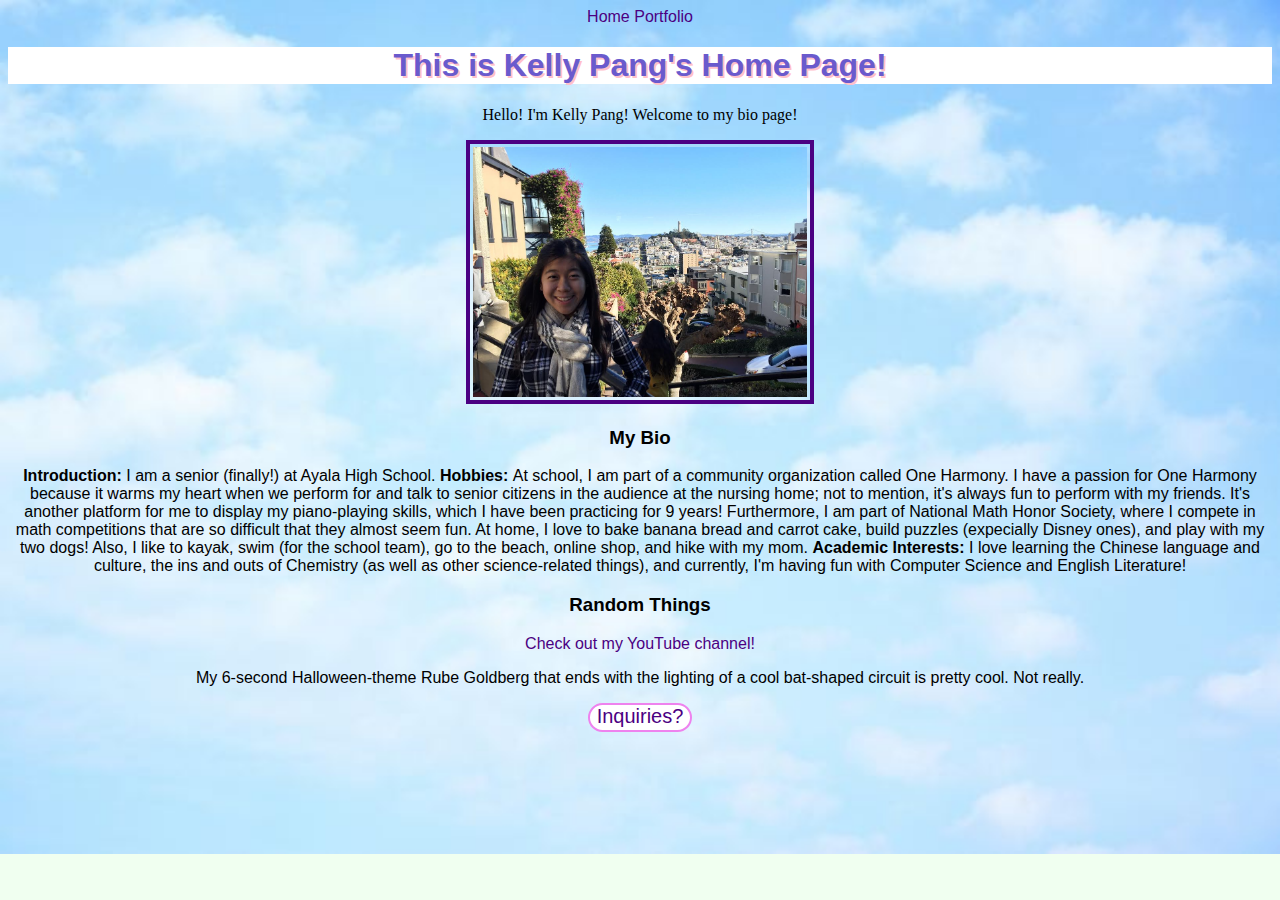
<file: index.html>
<!doctype html>
<html lang="en">
<!-- The tags below specify the meta (browser data) and page title -->
  <head>
    <link href="style.css" rel="stylesheet" type="text/css"> 
	<meta charset="utf-8">
    <title>Kelly Pang's Web Page</title>
  </head>
<!-- The tags below are what is displayed on the actual page -->
  <body>
    <a href="index.html">Home</a>
    <a href="Portfolio/portfolio.html">Portfolio</a>
<!-- Below I added a style attribute to the heading 1 tag to change the color/font-size/font-family. 
	Fonts are capitalized. 
-->
    <h1>This is Kelly Pang's Home Page!</h1>
	<p style="font-family:Arial Black">Hello! I'm Kelly Pang! Welcome to my bio page! </p>
<!-- Click the picture to reach a link! -->
	<a href="http://www.sanfrancisco.travel/"><img src="Images/me.jpg" height="250"></a>

	<h3> My Bio </h3>
	<p class="bio"><span>Introduction: </span>I am a senior (finally!) at Ayala High School. <span>Hobbies: </span>At school, I am part of a community organization called One Harmony. I have a passion for One Harmony because it warms my heart when we perform for and talk to senior citizens in the audience at the nursing home; not to mention, it's always fun to perform with my friends. It's another platform for me to display my piano-playing skills, which I have been practicing for 9 years! Furthermore, I am part of National Math Honor Society, where I compete in math competitions that are so difficult that they almost seem fun. At home, I love to bake banana bread and carrot cake, build puzzles (expecially Disney ones), and play with my two dogs! Also, I like to kayak, swim (for the school team), go to the beach, online shop, and hike with my mom. <span>Academic Interests: </span>I love learning the Chinese language and culture, the ins and outs of Chemistry (as well as other science-related things), and currently, I'm having fun with Computer Science and English Literature!
	
	<h3>Random Things</h3>
	<a href="https://www.youtube.com/channel/UC1nusldE1tEJlCPjoQfNaCw"> 
	   Check out my YouTube channel!</a>
	<p>My 6-second Halloween-theme Rube Goldberg that ends with the lighting of a cool bat-shaped circuit is pretty cool. Not really. </p>
	
	<p></p>
	<div>
		<a href="https://www.google.com/webhp?hl=en&sa=X&ved=0ahUKEwjnnNanh9jOAhUL22MKHVbbC9wQPAgD">Inquiries?</a>	
	</div>
  </body>
</html>
</file>
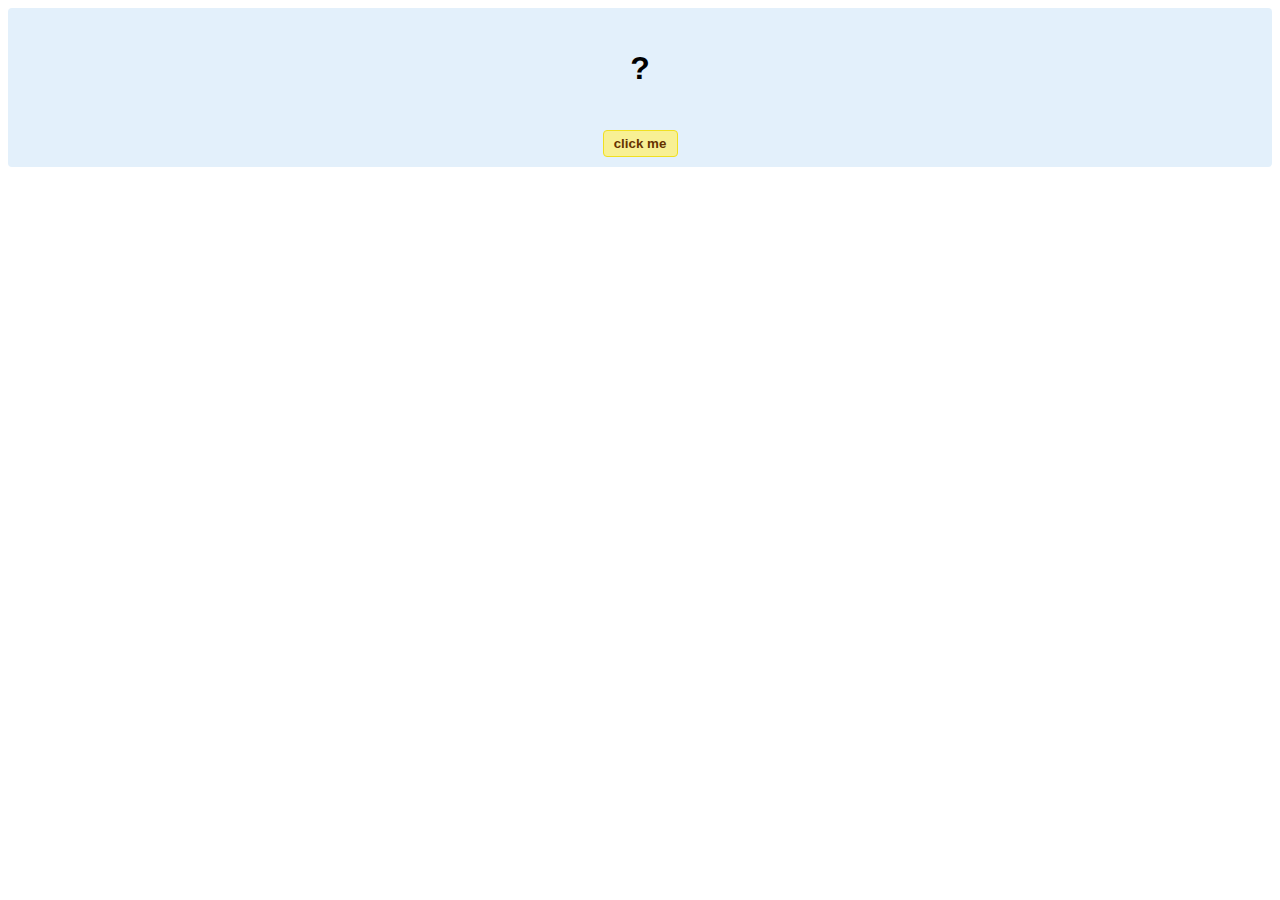
<file: hello-world.html>
<!DOCTYPE html>
<!-- HTML5 Hello world by kirupa - http://www.kirupa.com/html5/getting_your_feet_wet_html5_pg1.htm -->
<html lang="en-us">

<head>
<meta charset="utf-8">
<title>Hello...</title>
<style type="text/css">
#mainContent {
	font-family: Arial, Helvetica, sans-serif;
	font-size: xx-large;
	font-weight: bold;
	background-color: #E3F0FB;
	border-radius: 4px;
	padding: 10px;
	text-align: center;
}
.buttonStyle {
	border-radius: 4px;
	border: thin solid #F0E020;
	padding: 5px;
	background-color: #F8F094;
	font-family: "Segoe UI", Tahoma, Geneva, Verdana, sans-serif;
	font-weight: bold;
	color: #663300;
	width: 75px;
}

.buttonStyle:hover {
	border: thin solid #FFCC00;
	background-color: #FCF9D6;
	color: #996633;
	cursor: pointer;
}
.buttonStyle:active {
	border: thin solid #99CC00;
	background-color: #F5FFD2;
	color: #669900;
	cursor: pointer;
}

</style>
</head>

<body>
<div id="mainContent">
<p id="helloText">?</p>
<button id="clickButton" class="buttonStyle">click me</button>
</div>
<script> 
var myButton = document.getElementById("clickButton");
var myText = document.getElementById("helloText");

myButton.addEventListener('click', doSomething, false)

function doSomething() {
	myText.textContent = "hello, world!";
}
</script>

</body>
</html>
</file>
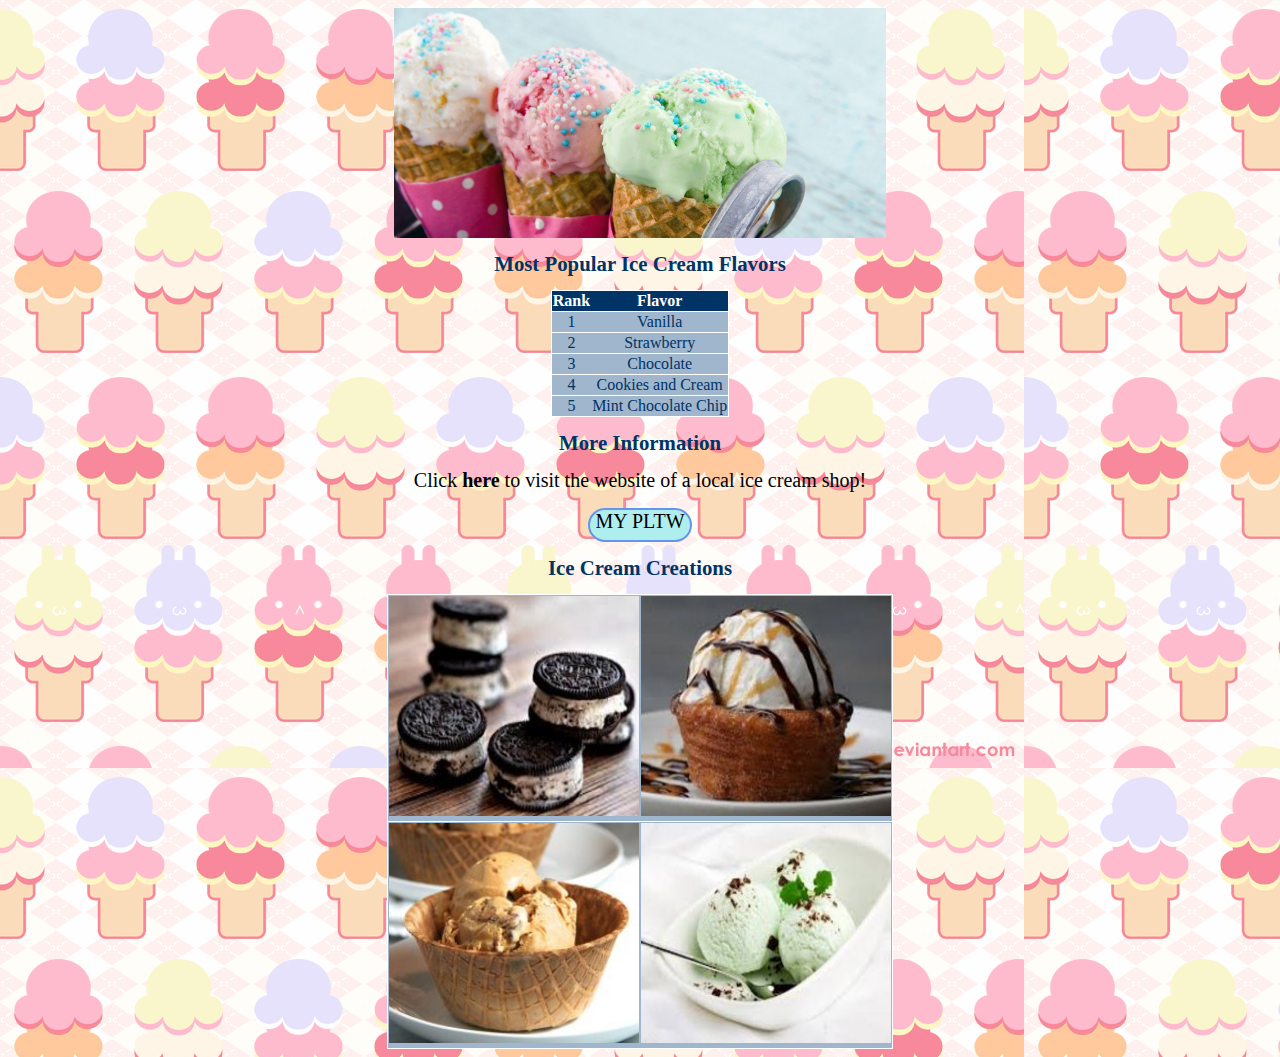
<file: ice/ice.html>
<!DOCTYPE html>
<html>
  <head>
	<link href="icecream.css" rel="stylesheet" type="text/css"> 
    <meta charset="utf-8">
    <title>I Scream For Ice Cream!</title>
  </head>
  <body style="text-align: center; background-color: white">
	
	<img src="images/ice_cream.jpg" height="230" align=top ">
	
    <h1>Most Popular Ice Cream Flavors</h1>
    <table>
      <tr><th>Rank</th><th>Flavor</th></tr>
      <tr><td>1</td><td>Vanilla</td></tr>
      <tr><td>2</td><td>Strawberry</td></tr>
      <tr><td>3</td><td>Chocolate</td></tr>
      <tr><td>4</td><td>Cookies and Cream</td></tr>
      <tr><td>5</td><td>Mint Chocolate Chip</td></tr>
    </table>
	
	<h1>More Information</h1>
	<a href="http://grandmapuccisicecream.com/">Click <strong>here</strong> to visit the website of a local ice cream shop!</a>
	<p></p>
	<div>
		<a href="https://pltw.instructure.com/courses/500683/pages/lesson-2-dot-1-the-internet-and-the-web-overview">MY PLTW</a>	
	</div>
	
	<h1>Ice Cream Creations</h1>
	<table>
		<tr><td><img src="images/oreo.jpg" class="album"></td><td><img src="images/churro.jpg" class="album"></td</tr>
		<tr><td><img src="images/waffle.jpg" class="album"></td><td><img src="images/mint.jpg" class="album"></td</tr>
	
  </body>
</html>
</file>
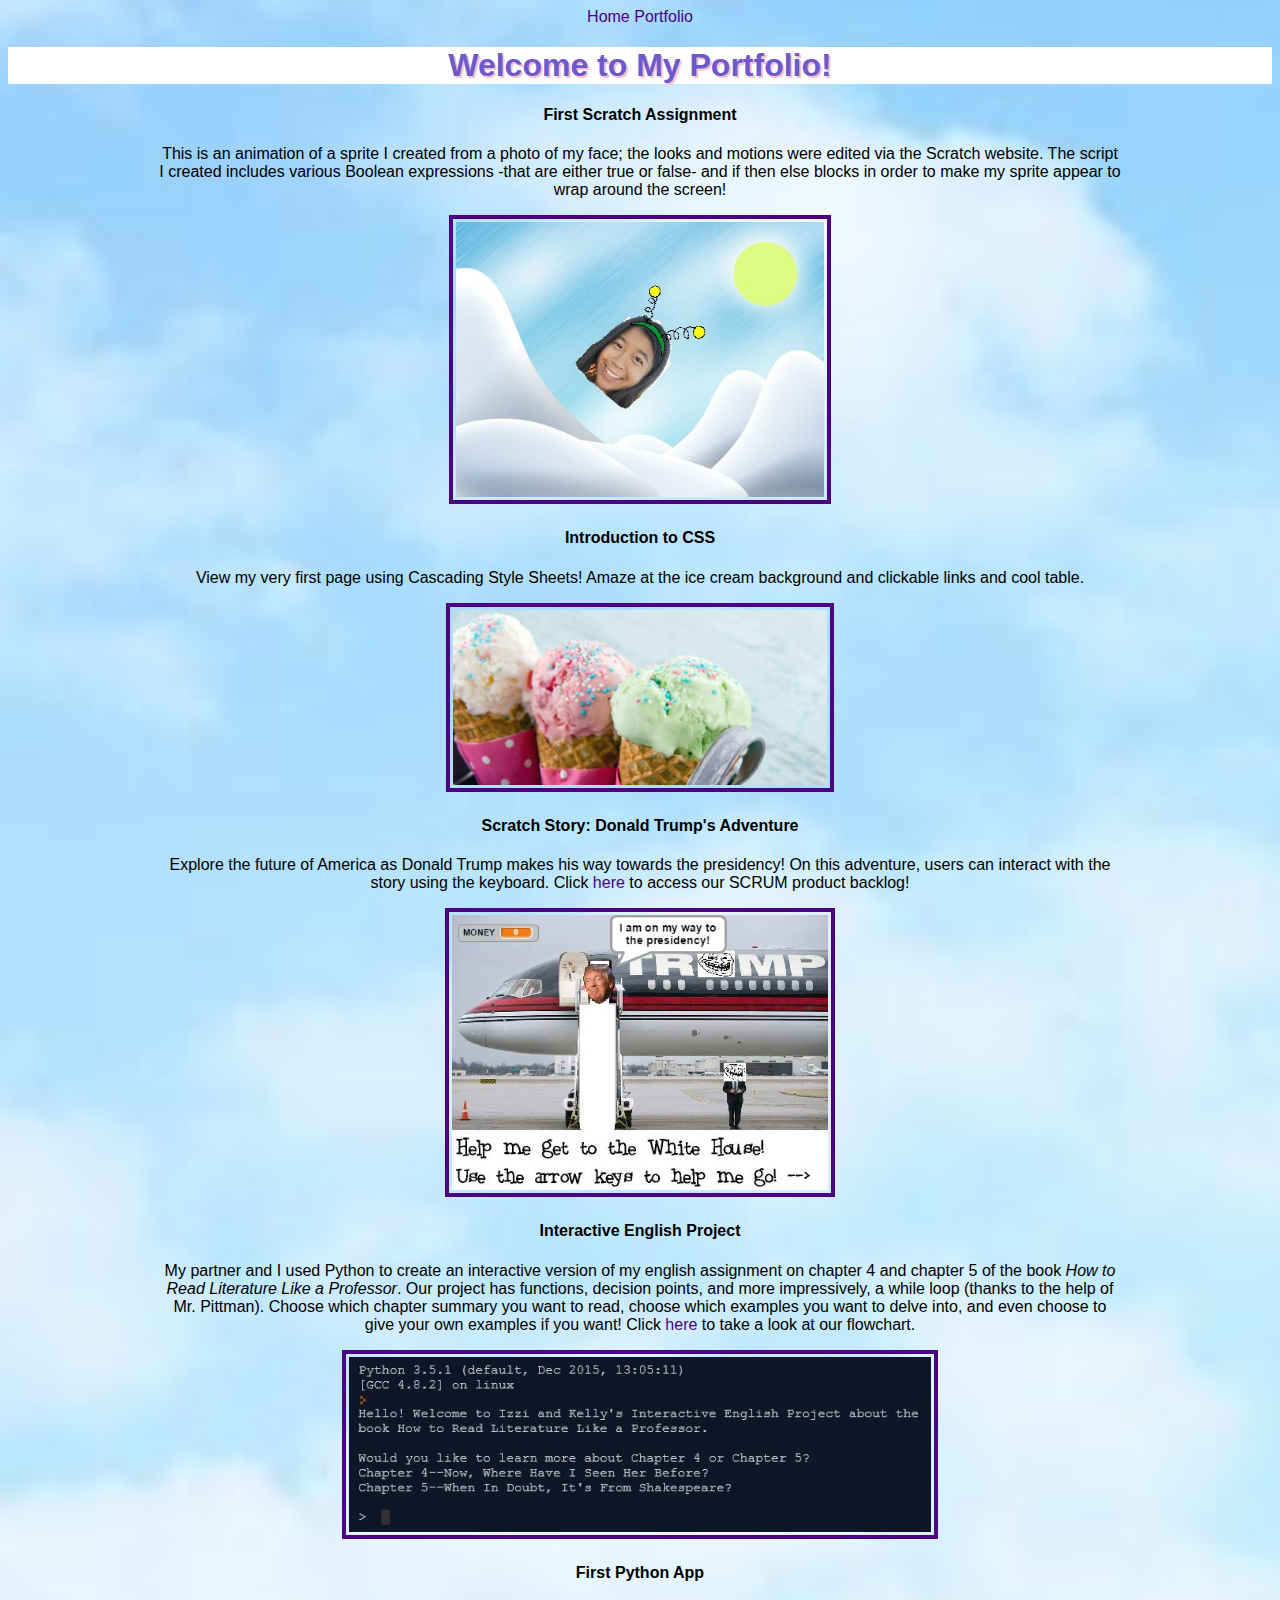
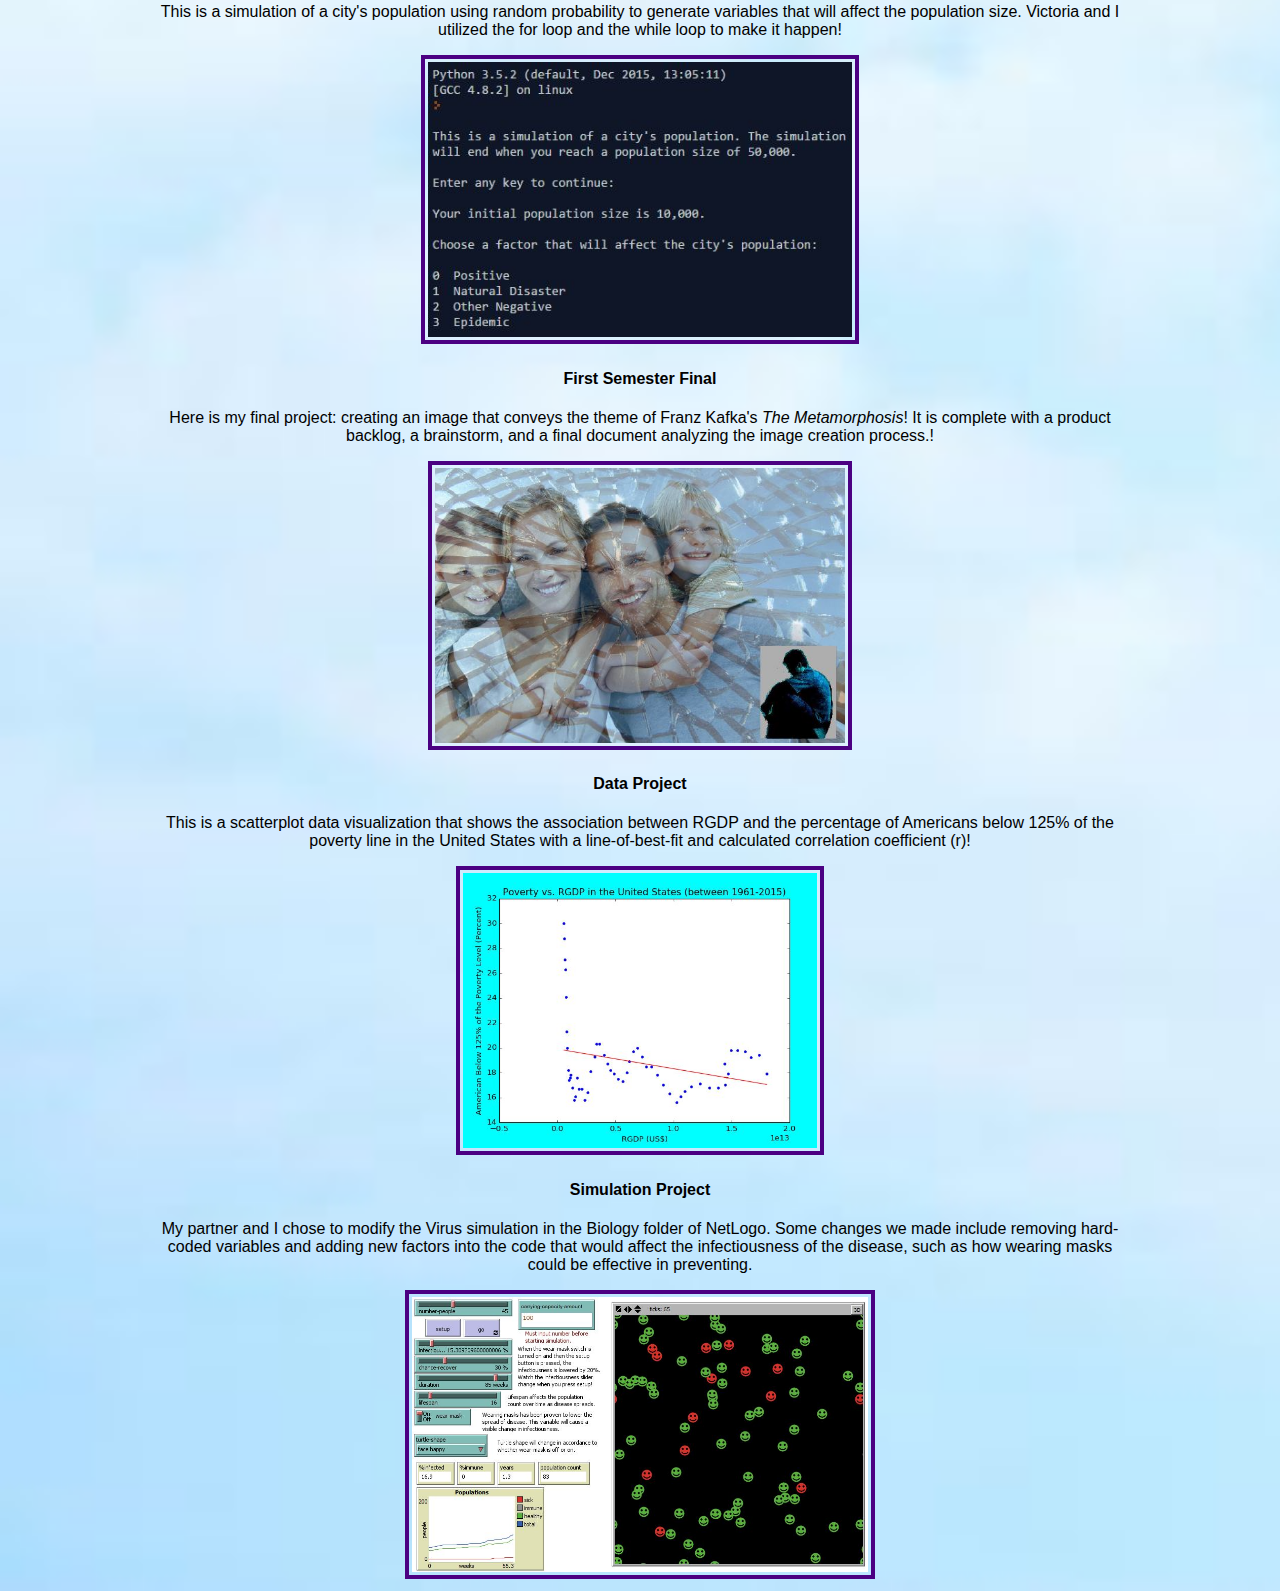
<file: Portfolio/portfolio.html>
<!doctype html>
<html lang="en">
<!-- The tags below specify the meta (browser data) and page title -->
  <head>
	<link href="../style.css" rel="stylesheet" type="text/css"> 
    <meta charset="utf-8">
    <title>Portfolio</title>
  </head>
<!-- The tags below are what is displayed on the actual page -->
  <body>
    <a href="../index.html">Home</a>
    <a href="portfolio.html">Portfolio</a>
	<h1>Welcome to My Portfolio!</h1>
	<h4>First Scratch Assignment</h4>
		<p>This is an animation of a sprite I created from a photo of my face; the looks and motions were edited via the Scratch website. The script I created includes various Boolean expressions -that are either true or false- and if then else blocks in order to make my sprite appear to wrap around the screen!</p>
		<a href="https://scratch.mit.edu/projects/118895709/#player"><img src="images/scratch.jpg" height="275" class="frame"></a>
	
	<h4>Introduction to CSS</h4>
		<p>View my very first page using Cascading Style Sheets! Amaze at the ice cream background and clickable links and cool table.</p>
		<a href="../ice/ice.html"><img src="../ice/images/ice_cream.jpg" height="175" class="frame"></a>
		
	<h4>Scratch Story: Donald Trump's Adventure </h4>
		<p>Explore the future of America as Donald Trump makes his way towards the presidency! On this adventure, users can interact with the story using the keyboard. Click <a href="files/SCRUMproductbacklog.xlsx">here</a> to access our SCRUM product backlog!</p>
		<a href="https://scratch.mit.edu/projects/119669432/#player"><img src="images/story.jpg" height="275" class="frame"></a>
	
	<h4>Interactive English Project</h4>
		<p>My partner and I used Python to create an interactive version of my english assignment on chapter 4 and chapter 5 of the book <i>How to Read Literature Like a Professor</i>. Our project has functions, decision points, and more impressively, a while loop (thanks to the help of Mr. Pittman). Choose which chapter summary you want to read, choose which examples you want to delve into, and even choose to give your own examples if you want! Click <a href="files/flowchart_interactive.jpg">here</a> to take a look at our flowchart. </p>
		<a href="https://repl.it/D10I/56"><img src="images/interactive_english.jpg" height="175" class="frame"></a>
		
	<h4>First Python App</h4>
		<p>This is a simulation of a city's population using random probability to generate variables that will affect the population size. Victoria and I utilized the for loop and the while loop to make it happen!</p>
		<a href="https://repl.it/Du1t/98"><img src="images/population_simulator.jpg" height="275" class="frame"></a>
		
	<h4>First Semester Final</h4>
		<p>Here is my final project: creating an image that conveys the theme of Franz Kafka's <i>The Metamorphosis</i>! It is complete with a product backlog, a brainstorm, and a final document analyzing the image creation process.</i>!</p>
		<a href="files/1.4.7_FINAL_IMAGE.zip"><img src="images/family_isolation.jpg" height="275" class="frame"></a>	
		
	<h4>Data Project</h4>
		<p>This is a scatterplot data visualization that shows the association between RGDP and the percentage of Americans below 125% of the poverty line in the United States with a line-of-best-fit and calculated correlation coefficient (r)!</p>
		<a href="files/data_project_k_pang.zip"><img src="images/data_project_scatterplot.jpg" height="275" class="frame"></a>
	
		<h4>Simulation Project</h4>
		<p>My partner and I chose to modify the Virus simulation in the Biology folder of NetLogo. Some changes we made include removing hard-coded variables and adding new factors into the code that would affect the infectiousness of the disease, such as how wearing masks could be effective in preventing.</p>  </p>
		<a href="files/4.2.3 Simulation Project.zip"><img src="images/virus_netlogo.jpg" height="275" class="frame"></a>
		
	
  </body>
</html>
</file>
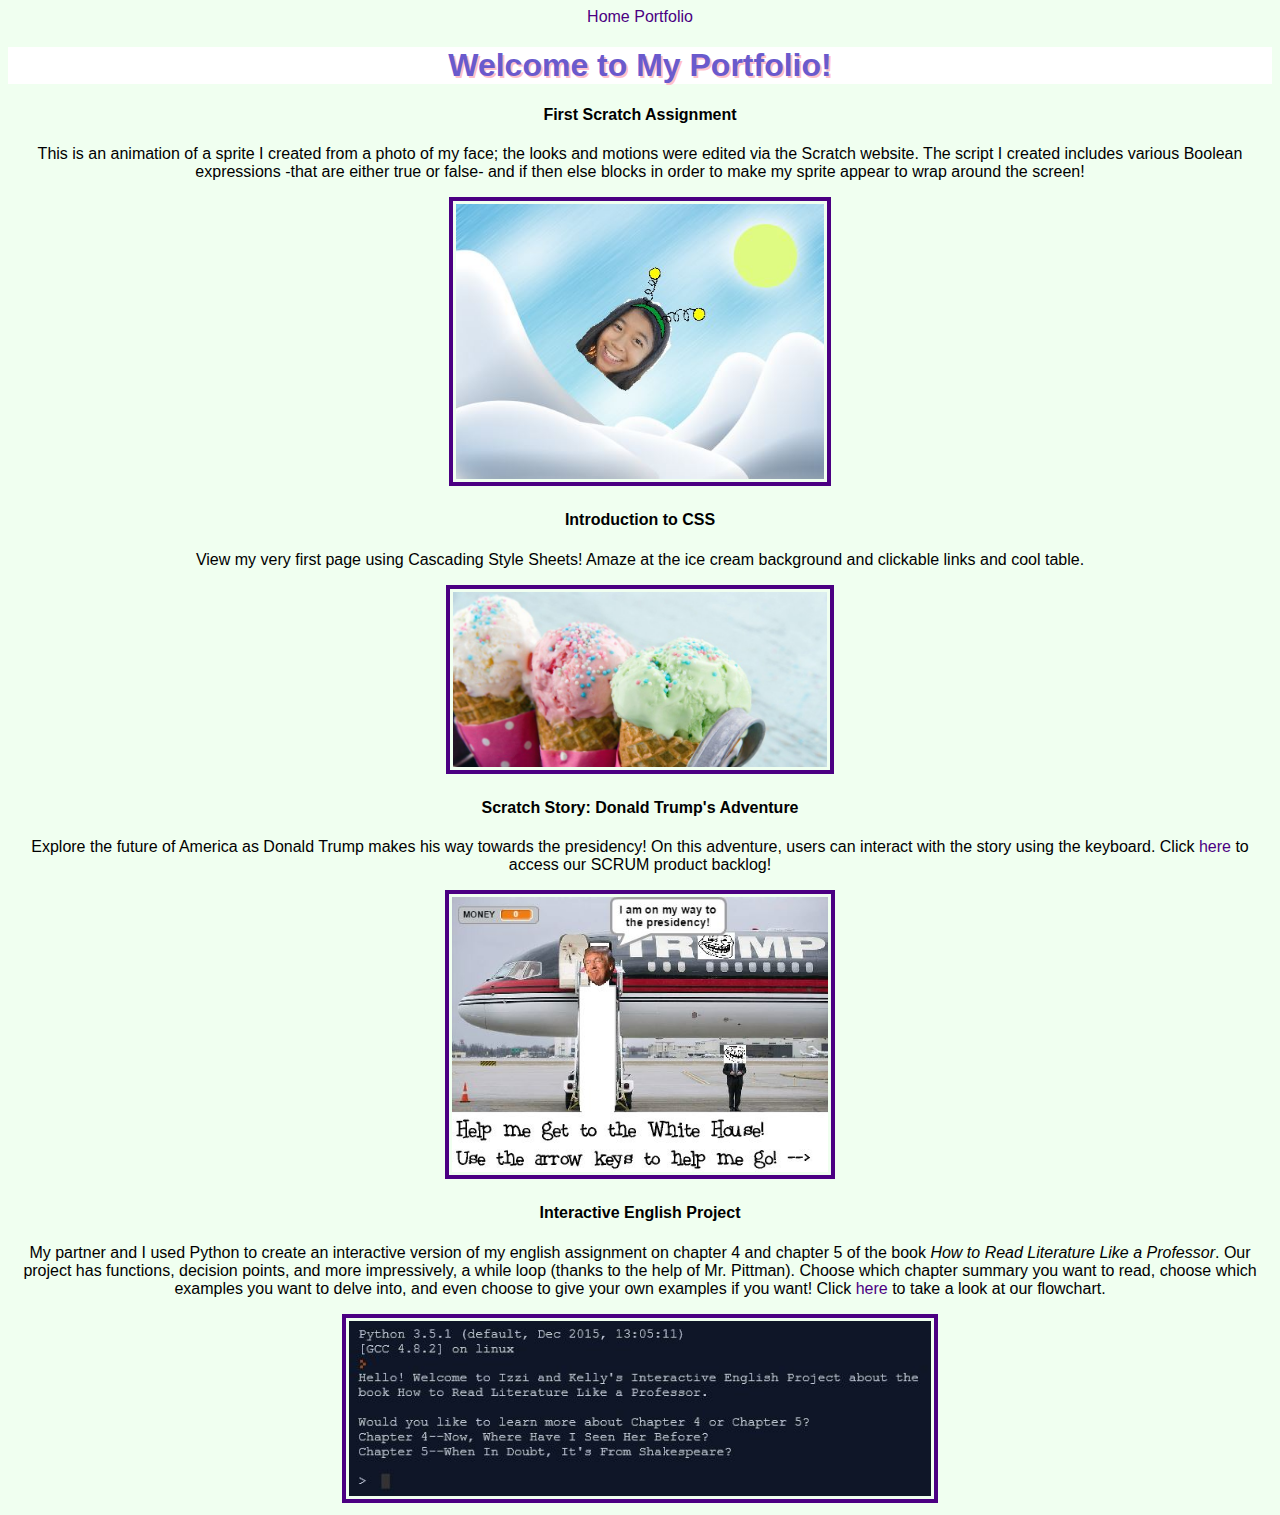
<file: KPang_CSP_Website/Portfolio/portfolio.html>
<!doctype html>
<html lang="en">
<!-- The tags below specify the meta (browser data) and page title -->
  <head>
	<link href="../style.css" rel="stylesheet" type="text/css"> 
    <meta charset="utf-8">
    <title>Portfolio</title>
  </head>
<!-- The tags below are what is displayed on the actual page -->
  <body>
    <a href="../index.html">Home</a>
    <a href="portfolio.html">Portfolio</a>
	<h1>Welcome to My Portfolio!</h1>
	<h4>First Scratch Assignment</h4>
		<p>This is an animation of a sprite I created from a photo of my face; the looks and motions were edited via the Scratch website. The script I created includes various Boolean expressions -that are either true or false- and if then else blocks in order to make my sprite appear to wrap around the screen!</p>
		<a href="https://scratch.mit.edu/projects/118895709/#player"><img src="images/scratch.jpg" height="275" class="frame"></a>
	
	<h4>Introduction to CSS</h4>
		<p>View my very first page using Cascading Style Sheets! Amaze at the ice cream background and clickable links and cool table.</p>
		<a href="../ice/ice.html"><img src="../ice/images/ice_cream.jpg" height="175" class="frame"></a>
		
	<h4>Scratch Story: Donald Trump's Adventure </h4>
		<p>Explore the future of America as Donald Trump makes his way towards the presidency! On this adventure, users can interact with the story using the keyboard. Click <a href="files/SCRUMproductbacklog.xlsx">here</a> to access our SCRUM product backlog!</p>
		<a href="https://scratch.mit.edu/projects/119669432/#player"><img src="images/story.jpg" height="275" class="frame"></a>
	
	<h4>Interactive English Project</h4>
		<p>My partner and I used Python to create an interactive version of my english assignment on chapter 4 and chapter 5 of the book <i>How to Read Literature Like a Professor</i>. Our project has functions, decision points, and more impressively, a while loop (thanks to the help of Mr. Pittman). Choose which chapter summary you want to read, choose which examples you want to delve into, and even choose to give your own examples if you want! Click <a href="files/flowchart_interactive.jpg">here</a> to take a look at our flowchart. </p>
		<a href="https://repl.it/D10I/56"><img src="images/interactive_english.jpg" height="175" class="frame"</a>
  </body>
</html>
</file>
<file: style.css>
body {
	background-color: honeydew;
	text-align: center;
	font-family: Arial;
	background-image: url("Images/sky_background.jpg");
	background-repeat: no-repeat;
	background-size: cover;
}

h1 {
	color: slateblue;
	background-color: white;
	text-shadow: 2px 2px pink;
}

p {
    margin-right: 150px;
    margin-left: 150px;
}

span {
	font-weight: bold;
}

.bio{
	text-align: center;
	margin: auto;
}

a {
	color: indigo;
	text-decoration: none;

}

a:hover {
	color: blueviolet;
	font-weight: bold;
	text-decoration: none;
}

img{
	border: 4px solid;
	padding: 3px;
}

div {
    font-size: 20px;
	height: 25px;
    width: 100px;
    border-color: violet;
    background-color: white;
    border-style: solid;
    border-width: 2px;
    border-radius: 100px;
    margin: auto;
    text-align: center;
}
}
</file>
<file: ice/icecream.css>
body{
	font-family: "Marker Felt", "Comic Sans MS", fantasy;
	color: #003366;
	background-image: url("images/background_image.jpg");
}

h1 {
	font-size: 1.3em;
	text-align: center;
}

table {
	margin-left: auto;
	margin-right: auto;
	text-align: left;
	border-collapse: collapse;
	cellspacing: 0px;
}

tr {
	border: 1px solid #ffffff;
	text-align: center;
	background-color:#9FB6CD; 
}

th {
	text-align: center;
	color: #ffffff;
	background-color: #003366;
}


div {
    height: 30px;
    width: 100px;
    border-color: #6495ED;
    background-color: #AFEEEE;
    border-style: solid;
    border-width: 2px;
    border-radius: 100px;
    margin: auto;
    text-align: center;
}

a {
    text-decoration: none;
    color: black;
	font-size: 20px;
}


a:hover {
	color: #4B0082;
	font-weight: bold;
}

.album {
	height:220px;
	width: 250px;
}
</file>
<file: KPang_CSP_Website/style.css>
body {
	background-color: honeydew;
	text-align: center;
	font-family: Arial;
}

h1 {
	color: slateblue;
	background-color: white;
	text-shadow: 2px 2px pink;
}

span {
	font-weight: bold;
}

.bio{
	text-align: center;
	margin: auto;
}

a {
	color: indigo;
	text-decoration: none;

}

a:hover {
	color: blueviolet;
	font-weight: bold;
	text-decoration: none;
}

img{
	border: 4px solid;
	padding: 3px;
}

div {
    font-size: 20px;
	height: 25px;
    width: 100px;
    border-color: violet;
    background-color: white;
    border-style: solid;
    border-width: 2px;
    border-radius: 100px;
    margin: auto;
    text-align: center;
}
}
</file>
